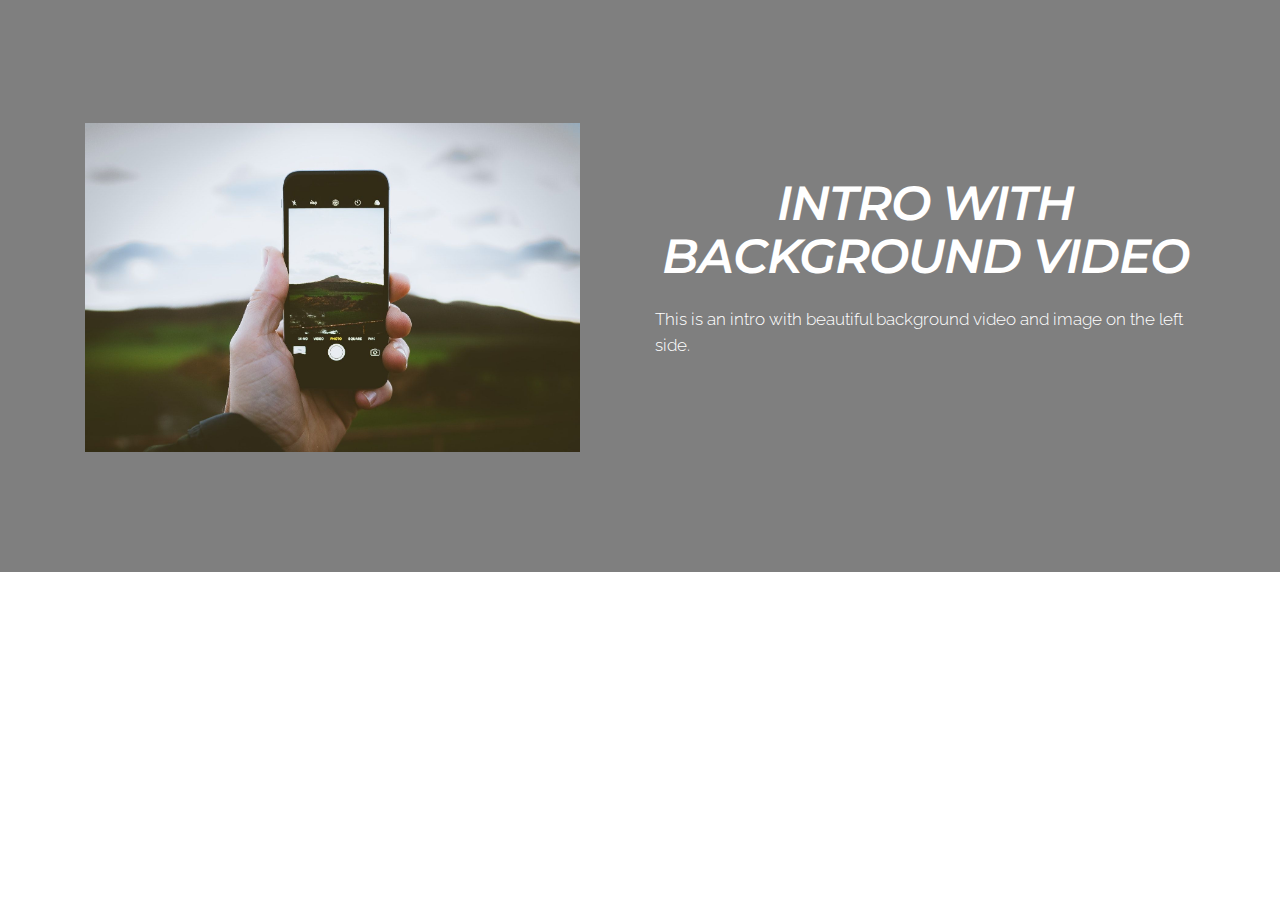
<file: page1.html>
<!DOCTYPE html>
<html>
<head>
  <!-- Site made with Mobirise Website Builder v4.3.4, https://mobirise.com -->
  <meta charset="UTF-8">
  <meta http-equiv="X-UA-Compatible" content="IE=edge">
  <meta name="generator" content="Mobirise v4.3.4, mobirise.com">
  <meta name="viewport" content="width=device-width, initial-scale=1">
  <link rel="shortcut icon" href="assets/images/logo.png" type="image/x-icon">
  <meta name="description" content="">
  <title>Page 1</title>
  <link rel="stylesheet" href="https://fonts.googleapis.com/css?family=Montserrat:400,700">
  <link rel="stylesheet" href="https://fonts.googleapis.com/css?family=Raleway:100,100i,200,200i,300,300i,400,400i,500,500i,600,600i,700,700i,800,800i,900,900i">
  <link rel="stylesheet" href="https://fonts.googleapis.com/css?family=Lora:400,700,400italic,700italic&subset=latin">
  <link rel="stylesheet" href="assets/bootstrap-material-design-font/css/material.css">
  <link rel="stylesheet" href="assets/tether/tether.min.css">
  <link rel="stylesheet" href="assets/bootstrap/css/bootstrap.min.css">
  <link rel="stylesheet" href="assets/animate.css/animate.min.css">
  <link rel="stylesheet" href="assets/theme/css/style.css">
  <link rel="stylesheet" href="assets/mobirise/css/mbr-additional.css" type="text/css">
  
  
  
</head>
<body>
<section class="mbr-section" id="msg-box6-1" data-bg-video="https://www.youtube.com/watch?v=uNCr7NdOJgw" data-rv-view="10" style="padding-top: 120px; padding-bottom: 120px;">

    <div class="mbr-overlay" style="opacity: 0.5; background-color: rgb(0, 0, 0);">
    </div>
    <div class="container">
        <div class="row">
            <div class="mbr-table-md-up">

              <div class="mbr-table-cell mbr-right-padding-md-up mbr-valign-top col-md-7 image-size" style="width: 50%;">
                  <div class="mbr-figure"><img src="assets/images/mbr-1623x1080.jpg"></div>
              </div>

              


              <div class="mbr-table-cell col-md-5 text-xs-center text-md-left content-size">
                  <h3 class="mbr-section-title display-2"><em>INTRO WITH BACKGROUND VIDEO</em></h3>
                  <div class="lead">

                    <p>This is an intro with beautiful background video and image on the left side.</p>

                  </div>

                  
              </div>


              

            </div>
        </div>
    </div>

</section>


  <section class="engine"><a href="https://mobirise.co/j">design your own website for free</a></section><script src="assets/web/assets/jquery/jquery.min.js"></script>
  <script src="assets/tether/tether.min.js"></script>
  <script src="assets/bootstrap/js/bootstrap.min.js"></script>
  <script src="assets/smooth-scroll/smooth-scroll.js"></script>
  <script src="assets/viewport-checker/jquery.viewportchecker.js"></script>
  <script src="assets/jquery-mb-ytplayer/jquery.mb.ytplayer.min.js"></script>
  <script src="assets/theme/js/script.js"></script>
  
  
  <input name="animation" type="hidden">
  </body>
</html>
</file>
<file: assets/bootstrap-material-design-font/css/material.css>
@font-face {
  font-family: 'Material-Design-Icons';
  src: url('../fonts/Material-Design-Icons.eot?3ocs8m');
  src: url('../fonts/Material-Design-Icons.eot?#iefix3ocs8m') format('embedded-opentype'), url('../fonts/Material-Design-Icons.woff?3ocs8m') format('woff'), url('../fonts/Material-Design-Icons.ttf?3ocs8m') format('truetype'), url('../fonts/Material-Design-Icons.svg?3ocs8m#Material-Design-Icons') format('svg');
  font-weight: normal;
  font-style: normal;
}
[class^="mdi-"],
[class*="mdi-"] {
  speak: none;
  display: inline-block;
  font-style: normal;
  font-variant:normal;
  font-weight:normal;
  /*font-size:24px;*/
  line-height:1;
  font-family:'Material-Design-Icons' !important;
  text-rendering: auto;
  
  -webkit-font-smoothing: antialiased;
  -moz-osx-font-smoothing: grayscale;
  -webkit-transform: translate(0, 0);
      -ms-transform: translate(0, 0);
          transform: translate(0, 0);
}
[class^="mdi-"]:before,
[class*="mdi-"]:before {
  display: inline-block;
  speak: none;
  text-decoration: inherit;
}
[class^="mdi-"].pull-left,
[class*="mdi-"].pull-left {
  margin-right: .3em;
}
[class^="mdi-"].pull-right,
[class*="mdi-"].pull-right {
  margin-left: .3em;
}
[class^="mdi-"].mdi-lg:before,
[class*="mdi-"].mdi-lg:before,
[class^="mdi-"].mdi-lg:after,
[class*="mdi-"].mdi-lg:after {
  font-size: 1.33333333em;
  line-height: 0.75em;
  vertical-align: -15%;
}
[class^="mdi-"].mdi-2x:before,
[class*="mdi-"].mdi-2x:before,
[class^="mdi-"].mdi-2x:after,
[class*="mdi-"].mdi-2x:after {
  font-size: 2em;
}
[class^="mdi-"].mdi-3x:before,
[class*="mdi-"].mdi-3x:before,
[class^="mdi-"].mdi-3x:after,
[class*="mdi-"].mdi-3x:after {
  font-size: 3em;
}
[class^="mdi-"].mdi-4x:before,
[class*="mdi-"].mdi-4x:before,
[class^="mdi-"].mdi-4x:after,
[class*="mdi-"].mdi-4x:after {
  font-size: 4em;
}
[class^="mdi-"].mdi-5x:before,
[class*="mdi-"].mdi-5x:before,
[class^="mdi-"].mdi-5x:after,
[class*="mdi-"].mdi-5x:after {
  font-size: 5em;
}
[class^="mdi-device-signal-cellular-"]:after,
[class^="mdi-device-battery-"]:after,
[class^="mdi-device-battery-charging-"]:after,
[class^="mdi-device-signal-cellular-connected-no-internet-"]:after,
[class^="mdi-device-signal-wifi-"]:after,
[class^="mdi-device-signal-wifi-statusbar-not-connected"]:after,
.mdi-device-network-wifi:after {
  opacity: .3;
  position: absolute;
  left: 0;
  top: 0;
  z-index: 1;
  display: inline-block;
  speak: none;
  text-decoration: inherit;
}
[class^="mdi-device-signal-cellular-"]:after {
  content: "\e758";
}
[class^="mdi-device-battery-"]:after {
  content: "\e735";
}
[class^="mdi-device-battery-charging-"]:after {
  content: "\e733";
}
[class^="mdi-device-signal-cellular-connected-no-internet-"]:after {
  content: "\e75d";
}
[class^="mdi-device-signal-wifi-"]:after,
.mdi-device-network-wifi:after {
  content: "\e765";
}
[class^="mdi-device-signal-wifi-statusbasr-not-connected"]:after {
  content: "\e8f7";
}
.mdi-device-signal-cellular-off:after,
.mdi-device-signal-cellular-null:after,
.mdi-device-signal-cellular-no-sim:after,
.mdi-device-signal-wifi-off:after,
.mdi-device-signal-wifi-4-bar:after,
.mdi-device-signal-cellular-4-bar:after,
.mdi-device-battery-alert:after,
.mdi-device-signal-cellular-connected-no-internet-4-bar:after,
.mdi-device-battery-std:after,
.mdi-device-battery-full .mdi-device-battery-unknown:after {
  content: "";
}
.mdi-fw {
  width: 1.28571429em;
  text-align: center;
}
.mdi-ul {
  padding-left: 0;
  margin-left: 2.14285714em;
  list-style-type: none;
}
.mdi-ul > li {
  position: relative;
}
.mdi-li {
  position: absolute;
  left: -2.14285714em;
  width: 2.14285714em;
  top: 0.14285714em;
  text-align: center;
}
.mdi-li.mdi-lg {
  left: -1.85714286em;
}
.mdi-border {
  padding: .2em .25em .15em;
  border: solid 0.08em #eeeeee;
  border-radius: .1em;
}
.mdi-spin {
  -webkit-animation: mdi-spin 2s infinite linear;
  animation: mdi-spin 2s infinite linear;
  -webkit-transform-origin: 50% 50%;
  -ms-transform-origin: 50% 50%;
      transform-origin: 50% 50%;
}
.mdi-pulse {
  -webkit-animation: mdi-spin 1s steps(8) infinite;
  animation: mdi-spin 1s steps(8) infinite;
  -webkit-transform-origin: 50% 50%;
  -ms-transform-origin: 50% 50%;
      transform-origin: 50% 50%;
}
@-webkit-keyframes mdi-spin {
  0% {
    -webkit-transform: rotate(0deg);
    transform: rotate(0deg);
  }
  100% {
    -webkit-transform: rotate(359deg);
    transform: rotate(359deg);
  }
}
@keyframes mdi-spin {
  0% {
    -webkit-transform: rotate(0deg);
    transform: rotate(0deg);
  }
  100% {
    -webkit-transform: rotate(359deg);
    transform: rotate(359deg);
  }
}
.mdi-rotate-90 {
  filter: progid:DXImageTransform.Microsoft.BasicImage(rotation=1);
  -webkit-transform: rotate(90deg);
  -ms-transform: rotate(90deg);
  transform: rotate(90deg);
}
.mdi-rotate-180 {
  filter: progid:DXImageTransform.Microsoft.BasicImage(rotation=2);
  -webkit-transform: rotate(180deg);
  -ms-transform: rotate(180deg);
  transform: rotate(180deg);
}
.mdi-rotate-270 {
  filter: progid:DXImageTransform.Microsoft.BasicImage(rotation=3);
  -webkit-transform: rotate(270deg);
  -ms-transform: rotate(270deg);
  transform: rotate(270deg);
}
.mdi-flip-horizontal {
  filter: progid:DXImageTransform.Microsoft.BasicImage(rotation=0, mirror=1);
  -webkit-transform: scale(-1, 1);
  -ms-transform: scale(-1, 1);
  transform: scale(-1, 1);
}
.mdi-flip-vertical {
  filter: progid:DXImageTransform.Microsoft.BasicImage(rotation=2, mirror=1);
  -webkit-transform: scale(1, -1);
  -ms-transform: scale(1, -1);
  transform: scale(1, -1);
}
:root .mdi-rotate-90,
:root .mdi-rotate-180,
:root .mdi-rotate-270,
:root .mdi-flip-horizontal,
:root .mdi-flip-vertical {
  -webkit-filter: none;
          filter: none;
}
.mdi-stack {
  position: relative;
  display: inline-block;
  width: 2em;
  height: 2em;
  line-height: 2em;
  vertical-align: middle;
}
.mdi-stack-1x,
.mdi-stack-2x {
  position: absolute;
  left: 0;
  width: 100%;
  text-align: center;
}
.mdi-stack-1x {
  line-height: inherit;
}
.mdi-stack-2x {
  font-size: 2em;
}
.mdi-inverse {
  color: #ffffff;
}
/* Start Icons */
.mdi-action-3d-rotation:before {
  content: "\e600";
}
.mdi-action-accessibility:before {
  content: "\e601";
}
.mdi-action-account-balance-wallet:before {
  content: "\e602";
}
.mdi-action-account-balance:before {
  content: "\e603";
}
.mdi-action-account-box:before {
  content: "\e604";
}
.mdi-action-account-child:before {
  content: "\e605";
}
.mdi-action-account-circle:before {
  content: "\e606";
}
.mdi-action-add-shopping-cart:before {
  content: "\e607";
}
.mdi-action-alarm-add:before {
  content: "\e608";
}
.mdi-action-alarm-off:before {
  content: "\e609";
}
.mdi-action-alarm-on:before {
  content: "\e60a";
}
.mdi-action-alarm:before {
  content: "\e60b";
}
.mdi-action-android:before {
  content: "\e60c";
}
.mdi-action-announcement:before {
  content: "\e60d";
}
.mdi-action-aspect-ratio:before {
  content: "\e60e";
}
.mdi-action-assessment:before {
  content: "\e60f";
}
.mdi-action-assignment-ind:before {
  content: "\e610";
}
.mdi-action-assignment-late:before {
  content: "\e611";
}
.mdi-action-assignment-return:before {
  content: "\e612";
}
.mdi-action-assignment-returned:before {
  content: "\e613";
}
.mdi-action-assignment-turned-in:before {
  content: "\e614";
}
.mdi-action-assignment:before {
  content: "\e615";
}
.mdi-action-autorenew:before {
  content: "\e616";
}
.mdi-action-backup:before {
  content: "\e617";
}
.mdi-action-book:before {
  content: "\e618";
}
.mdi-action-bookmark-outline:before {
  content: "\e619";
}
.mdi-action-bookmark:before {
  content: "\e61a";
}
.mdi-action-bug-report:before {
  content: "\e61b";
}
.mdi-action-cached:before {
  content: "\e61c";
}
.mdi-action-check-circle:before {
  content: "\e61d";
}
.mdi-action-class:before {
  content: "\e61e";
}
.mdi-action-credit-card:before {
  content: "\e61f";
}
.mdi-action-dashboard:before {
  content: "\e620";
}
.mdi-action-delete:before {
  content: "\e621";
}
.mdi-action-description:before {
  content: "\e622";
}
.mdi-action-dns:before {
  content: "\e623";
}
.mdi-action-done-all:before {
  content: "\e624";
}
.mdi-action-done:before {
  content: "\e625";
}
.mdi-action-event:before {
  content: "\e626";
}
.mdi-action-exit-to-app:before {
  content: "\e627";
}
.mdi-action-explore:before {
  content: "\e628";
}
.mdi-action-extension:before {
  content: "\e629";
}
.mdi-action-face-unlock:before {
  content: "\e62a";
}
.mdi-action-favorite-outline:before {
  content: "\e62b";
}
.mdi-action-favorite:before {
  content: "\e62c";
}
.mdi-action-find-in-page:before {
  content: "\e62d";
}
.mdi-action-find-replace:before {
  content: "\e62e";
}
.mdi-action-flip-to-back:before {
  content: "\e62f";
}
.mdi-action-flip-to-front:before {
  content: "\e630";
}
.mdi-action-get-app:before {
  content: "\e631";
}
.mdi-action-grade:before {
  content: "\e632";
}
.mdi-action-group-work:before {
  content: "\e633";
}
.mdi-action-help:before {
  content: "\e634";
}
.mdi-action-highlight-remove:before {
  content: "\e635";
}
.mdi-action-history:before {
  content: "\e636";
}
.mdi-action-home:before {
  content: "\e637";
}
.mdi-action-https:before {
  content: "\e638";
}
.mdi-action-info-outline:before {
  content: "\e639";
}
.mdi-action-info:before {
  content: "\e63a";
}
.mdi-action-input:before {
  content: "\e63b";
}
.mdi-action-invert-colors:before {
  content: "\e63c";
}
.mdi-action-label-outline:before {
  content: "\e63d";
}
.mdi-action-label:before {
  content: "\e63e";
}
.mdi-action-language:before {
  content: "\e63f";
}
.mdi-action-launch:before {
  content: "\e640";
}
.mdi-action-list:before {
  content: "\e641";
}
.mdi-action-lock-open:before {
  content: "\e642";
}
.mdi-action-lock-outline:before {
  content: "\e643";
}
.mdi-action-lock:before {
  content: "\e644";
}
.mdi-action-loyalty:before {
  content: "\e645";
}
.mdi-action-markunread-mailbox:before {
  content: "\e646";
}
.mdi-action-note-add:before {
  content: "\e647";
}
.mdi-action-open-in-browser:before {
  content: "\e648";
}
.mdi-action-open-in-new:before {
  content: "\e649";
}
.mdi-action-open-with:before {
  content: "\e64a";
}
.mdi-action-pageview:before {
  content: "\e64b";
}
.mdi-action-payment:before {
  content: "\e64c";
}
.mdi-action-perm-camera-mic:before {
  content: "\e64d";
}
.mdi-action-perm-contact-cal:before {
  content: "\e64e";
}
.mdi-action-perm-data-setting:before {
  content: "\e64f";
}
.mdi-action-perm-device-info:before {
  content: "\e650";
}
.mdi-action-perm-identity:before {
  content: "\e651";
}
.mdi-action-perm-media:before {
  content: "\e652";
}
.mdi-action-perm-phone-msg:before {
  content: "\e653";
}
.mdi-action-perm-scan-wifi:before {
  content: "\e654";
}
.mdi-action-picture-in-picture:before {
  content: "\e655";
}
.mdi-action-polymer:before {
  content: "\e656";
}
.mdi-action-print:before {
  content: "\e657";
}
.mdi-action-query-builder:before {
  content: "\e658";
}
.mdi-action-question-answer:before {
  content: "\e659";
}
.mdi-action-receipt:before {
  content: "\e65a";
}
.mdi-action-redeem:before {
  content: "\e65b";
}
.mdi-action-reorder:before {
  content: "\e65c";
}
.mdi-action-report-problem:before {
  content: "\e65d";
}
.mdi-action-restore:before {
  content: "\e65e";
}
.mdi-action-room:before {
  content: "\e65f";
}
.mdi-action-schedule:before {
  content: "\e660";
}
.mdi-action-search:before {
  content: "\e661";
}
.mdi-action-settings-applications:before {
  content: "\e662";
}
.mdi-action-settings-backup-restore:before {
  content: "\e663";
}
.mdi-action-settings-bluetooth:before {
  content: "\e664";
}
.mdi-action-settings-cell:before {
  content: "\e665";
}
.mdi-action-settings-display:before {
  content: "\e666";
}
.mdi-action-settings-ethernet:before {
  content: "\e667";
}
.mdi-action-settings-input-antenna:before {
  content: "\e668";
}
.mdi-action-settings-input-component:before {
  content: "\e669";
}
.mdi-action-settings-input-composite:before {
  content: "\e66a";
}
.mdi-action-settings-input-hdmi:before {
  content: "\e66b";
}
.mdi-action-settings-input-svideo:before {
  content: "\e66c";
}
.mdi-action-settings-overscan:before {
  content: "\e66d";
}
.mdi-action-settings-phone:before {
  content: "\e66e";
}
.mdi-action-settings-power:before {
  content: "\e66f";
}
.mdi-action-settings-remote:before {
  content: "\e670";
}
.mdi-action-settings-voice:before {
  content: "\e671";
}
.mdi-action-settings:before {
  content: "\e672";
}
.mdi-action-shop-two:before {
  content: "\e673";
}
.mdi-action-shop:before {
  content: "\e674";
}
.mdi-action-shopping-basket:before {
  content: "\e675";
}
.mdi-action-shopping-cart:before {
  content: "\e676";
}
.mdi-action-speaker-notes:before {
  content: "\e677";
}
.mdi-action-spellcheck:before {
  content: "\e678";
}
.mdi-action-star-rate:before {
  content: "\e679";
}
.mdi-action-stars:before {
  content: "\e67a";
}
.mdi-action-store:before {
  content: "\e67b";
}
.mdi-action-subject:before {
  content: "\e67c";
}
.mdi-action-supervisor-account:before {
  content: "\e67d";
}
.mdi-action-swap-horiz:before {
  content: "\e67e";
}
.mdi-action-swap-vert-circle:before {
  content: "\e67f";
}
.mdi-action-swap-vert:before {
  content: "\e680";
}
.mdi-action-system-update-tv:before {
  content: "\e681";
}
.mdi-action-tab-unselected:before {
  content: "\e682";
}
.mdi-action-tab:before {
  content: "\e683";
}
.mdi-action-theaters:before {
  content: "\e684";
}
.mdi-action-thumb-down:before {
  content: "\e685";
}
.mdi-action-thumb-up:before {
  content: "\e686";
}
.mdi-action-thumbs-up-down:before {
  content: "\e687";
}
.mdi-action-toc:before {
  content: "\e688";
}
.mdi-action-today:before {
  content: "\e689";
}
.mdi-action-track-changes:before {
  content: "\e68a";
}
.mdi-action-translate:before {
  content: "\e68b";
}
.mdi-action-trending-down:before {
  content: "\e68c";
}
.mdi-action-trending-neutral:before {
  content: "\e68d";
}
.mdi-action-trending-up:before {
  content: "\e68e";
}
.mdi-action-turned-in-not:before {
  content: "\e68f";
}
.mdi-action-turned-in:before {
  content: "\e690";
}
.mdi-action-verified-user:before {
  content: "\e691";
}
.mdi-action-view-agenda:before {
  content: "\e692";
}
.mdi-action-view-array:before {
  content: "\e693";
}
.mdi-action-view-carousel:before {
  content: "\e694";
}
.mdi-action-view-column:before {
  content: "\e695";
}
.mdi-action-view-day:before {
  content: "\e696";
}
.mdi-action-view-headline:before {
  content: "\e697";
}
.mdi-action-view-list:before {
  content: "\e698";
}
.mdi-action-view-module:before {
  content: "\e699";
}
.mdi-action-view-quilt:before {
  content: "\e69a";
}
.mdi-action-view-stream:before {
  content: "\e69b";
}
.mdi-action-view-week:before {
  content: "\e69c";
}
.mdi-action-visibility-off:before {
  content: "\e69d";
}
.mdi-action-visibility:before {
  content: "\e69e";
}
.mdi-action-wallet-giftcard:before {
  content: "\e69f";
}
.mdi-action-wallet-membership:before {
  content: "\e6a0";
}
.mdi-action-wallet-travel:before {
  content: "\e6a1";
}
.mdi-action-work:before {
  content: "\e6a2";
}
.mdi-alert-error:before {
  content: "\e6a3";
}
.mdi-alert-warning:before {
  content: "\e6a4";
}
.mdi-av-album:before {
  content: "\e6a5";
}
.mdi-av-closed-caption:before {
  content: "\e6a6";
}
.mdi-av-equalizer:before {
  content: "\e6a7";
}
.mdi-av-explicit:before {
  content: "\e6a8";
}
.mdi-av-fast-forward:before {
  content: "\e6a9";
}
.mdi-av-fast-rewind:before {
  content: "\e6aa";
}
.mdi-av-games:before {
  content: "\e6ab";
}
.mdi-av-hearing:before {
  content: "\e6ac";
}
.mdi-av-high-quality:before {
  content: "\e6ad";
}
.mdi-av-loop:before {
  content: "\e6ae";
}
.mdi-av-mic-none:before {
  content: "\e6af";
}
.mdi-av-mic-off:before {
  content: "\e6b0";
}
.mdi-av-mic:before {
  content: "\e6b1";
}
.mdi-av-movie:before {
  content: "\e6b2";
}
.mdi-av-my-library-add:before {
  content: "\e6b3";
}
.mdi-av-my-library-books:before {
  content: "\e6b4";
}
.mdi-av-my-library-music:before {
  content: "\e6b5";
}
.mdi-av-new-releases:before {
  content: "\e6b6";
}
.mdi-av-not-interested:before {
  content: "\e6b7";
}
.mdi-av-pause-circle-fill:before {
  content: "\e6b8";
}
.mdi-av-pause-circle-outline:before {
  content: "\e6b9";
}
.mdi-av-pause:before {
  content: "\e6ba";
}
.mdi-av-play-arrow:before {
  content: "\e6bb";
}
.mdi-av-play-circle-fill:before {
  content: "\e6bc";
}
.mdi-av-play-circle-outline:before {
  content: "\e6bd";
}
.mdi-av-play-shopping-bag:before {
  content: "\e6be";
}
.mdi-av-playlist-add:before {
  content: "\e6bf";
}
.mdi-av-queue-music:before {
  content: "\e6c0";
}
.mdi-av-queue:before {
  content: "\e6c1";
}
.mdi-av-radio:before {
  content: "\e6c2";
}
.mdi-av-recent-actors:before {
  content: "\e6c3";
}
.mdi-av-repeat-one:before {
  content: "\e6c4";
}
.mdi-av-repeat:before {
  content: "\e6c5";
}
.mdi-av-replay:before {
  content: "\e6c6";
}
.mdi-av-shuffle:before {
  content: "\e6c7";
}
.mdi-av-skip-next:before {
  content: "\e6c8";
}
.mdi-av-skip-previous:before {
  content: "\e6c9";
}
.mdi-av-snooze:before {
  content: "\e6ca";
}
.mdi-av-stop:before {
  content: "\e6cb";
}
.mdi-av-subtitles:before {
  content: "\e6cc";
}
.mdi-av-surround-sound:before {
  content: "\e6cd";
}
.mdi-av-timer:before {
  content: "\e6ce";
}
.mdi-av-video-collection:before {
  content: "\e6cf";
}
.mdi-av-videocam-off:before {
  content: "\e6d0";
}
.mdi-av-videocam:before {
  content: "\e6d1";
}
.mdi-av-volume-down:before {
  content: "\e6d2";
}
.mdi-av-volume-mute:before {
  content: "\e6d3";
}
.mdi-av-volume-off:before {
  content: "\e6d4";
}
.mdi-av-volume-up:before {
  content: "\e6d5";
}
.mdi-av-web:before {
  content: "\e6d6";
}
.mdi-communication-business:before {
  content: "\e6d7";
}
.mdi-communication-call-end:before {
  content: "\e6d8";
}
.mdi-communication-call-made:before {
  content: "\e6d9";
}
.mdi-communication-call-merge:before {
  content: "\e6da";
}
.mdi-communication-call-missed:before {
  content: "\e6db";
}
.mdi-communication-call-received:before {
  content: "\e6dc";
}
.mdi-communication-call-split:before {
  content: "\e6dd";
}
.mdi-communication-call:before {
  content: "\e6de";
}
.mdi-communication-chat:before {
  content: "\e6df";
}
.mdi-communication-clear-all:before {
  content: "\e6e0";
}
.mdi-communication-comment:before {
  content: "\e6e1";
}
.mdi-communication-contacts:before {
  content: "\e6e2";
}
.mdi-communication-dialer-sip:before {
  content: "\e6e3";
}
.mdi-communication-dialpad:before {
  content: "\e6e4";
}
.mdi-communication-dnd-on:before {
  content: "\e6e5";
}
.mdi-communication-email:before {
  content: "\e6e6";
}
.mdi-communication-forum:before {
  content: "\e6e7";
}
.mdi-communication-import-export:before {
  content: "\e6e8";
}
.mdi-communication-invert-colors-off:before {
  content: "\e6e9";
}
.mdi-communication-invert-colors-on:before {
  content: "\e6ea";
}
.mdi-communication-live-help:before {
  content: "\e6eb";
}
.mdi-communication-location-off:before {
  content: "\e6ec";
}
.mdi-communication-location-on:before {
  content: "\e6ed";
}
.mdi-communication-message:before {
  content: "\e6ee";
}
.mdi-communication-messenger:before {
  content: "\e6ef";
}
.mdi-communication-no-sim:before {
  content: "\e6f0";
}
.mdi-communication-phone:before {
  content: "\e6f1";
}
.mdi-communication-portable-wifi-off:before {
  content: "\e6f2";
}
.mdi-communication-quick-contacts-dialer:before {
  content: "\e6f3";
}
.mdi-communication-quick-contacts-mail:before {
  content: "\e6f4";
}
.mdi-communication-ring-volume:before {
  content: "\e6f5";
}
.mdi-communication-stay-current-landscape:before {
  content: "\e6f6";
}
.mdi-communication-stay-current-portrait:before {
  content: "\e6f7";
}
.mdi-communication-stay-primary-landscape:before {
  content: "\e6f8";
}
.mdi-communication-stay-primary-portrait:before {
  content: "\e6f9";
}
.mdi-communication-swap-calls:before {
  content: "\e6fa";
}
.mdi-communication-textsms:before {
  content: "\e6fb";
}
.mdi-communication-voicemail:before {
  content: "\e6fc";
}
.mdi-communication-vpn-key:before {
  content: "\e6fd";
}
.mdi-content-add-box:before {
  content: "\e6fe";
}
.mdi-content-add-circle-outline:before {
  content: "\e6ff";
}
.mdi-content-add-circle:before {
  content: "\e700";
}
.mdi-content-add:before {
  content: "\e701";
}
.mdi-content-archive:before {
  content: "\e702";
}
.mdi-content-backspace:before {
  content: "\e703";
}
.mdi-content-block:before {
  content: "\e704";
}
.mdi-content-clear:before {
  content: "\e705";
}
.mdi-content-content-copy:before {
  content: "\e706";
}
.mdi-content-content-cut:before {
  content: "\e707";
}
.mdi-content-content-paste:before {
  content: "\e708";
}
.mdi-content-create:before {
  content: "\e709";
}
.mdi-content-drafts:before {
  content: "\e70a";
}
.mdi-content-filter-list:before {
  content: "\e70b";
}
.mdi-content-flag:before {
  content: "\e70c";
}
.mdi-content-forward:before {
  content: "\e70d";
}
.mdi-content-gesture:before {
  content: "\e70e";
}
.mdi-content-inbox:before {
  content: "\e70f";
}
.mdi-content-link:before {
  content: "\e710";
}
.mdi-content-mail:before {
  content: "\e711";
}
.mdi-content-markunread:before {
  content: "\e712";
}
.mdi-content-redo:before {
  content: "\e713";
}
.mdi-content-remove-circle-outline:before {
  content: "\e714";
}
.mdi-content-remove-circle:before {
  content: "\e715";
}
.mdi-content-remove:before {
  content: "\e716";
}
.mdi-content-reply-all:before {
  content: "\e717";
}
.mdi-content-reply:before {
  content: "\e718";
}
.mdi-content-report:before {
  content: "\e719";
}
.mdi-content-save:before {
  content: "\e71a";
}
.mdi-content-select-all:before {
  content: "\e71b";
}
.mdi-content-send:before {
  content: "\e71c";
}
.mdi-content-sort:before {
  content: "\e71d";
}
.mdi-content-text-format:before {
  content: "\e71e";
}
.mdi-content-undo:before {
  content: "\e71f";
}
.mdi-editor-attach-file:before {
  content: "\e776";
}
.mdi-editor-attach-money:before {
  content: "\e777";
}
.mdi-editor-border-all:before {
  content: "\e778";
}
.mdi-editor-border-bottom:before {
  content: "\e779";
}
.mdi-editor-border-clear:before {
  content: "\e77a";
}
.mdi-editor-border-color:before {
  content: "\e77b";
}
.mdi-editor-border-horizontal:before {
  content: "\e77c";
}
.mdi-editor-border-inner:before {
  content: "\e77d";
}
.mdi-editor-border-left:before {
  content: "\e77e";
}
.mdi-editor-border-outer:before {
  content: "\e77f";
}
.mdi-editor-border-right:before {
  content: "\e780";
}
.mdi-editor-border-style:before {
  content: "\e781";
}
.mdi-editor-border-top:before {
  content: "\e782";
}
.mdi-editor-border-vertical:before {
  content: "\e783";
}
.mdi-editor-format-align-center:before {
  content: "\e784";
}
.mdi-editor-format-align-justify:before {
  content: "\e785";
}
.mdi-editor-format-align-left:before {
  content: "\e786";
}
.mdi-editor-format-align-right:before {
  content: "\e787";
}
.mdi-editor-format-bold:before {
  content: "\e788";
}
.mdi-editor-format-clear:before {
  content: "\e789";
}
.mdi-editor-format-color-fill:before {
  content: "\e78a";
}
.mdi-editor-format-color-reset:before {
  content: "\e78b";
}
.mdi-editor-format-color-text:before {
  content: "\e78c";
}
.mdi-editor-format-indent-decrease:before {
  content: "\e78d";
}
.mdi-editor-format-indent-increase:before {
  content: "\e78e";
}
.mdi-editor-format-italic:before {
  content: "\e78f";
}
.mdi-editor-format-line-spacing:before {
  content: "\e790";
}
.mdi-editor-format-list-bulleted:before {
  content: "\e791";
}
.mdi-editor-format-list-numbered:before {
  content: "\e792";
}
.mdi-editor-format-paint:before {
  content: "\e793";
}
.mdi-editor-format-quote:before {
  content: "\e794";
}
.mdi-editor-format-size:before {
  content: "\e795";
}
.mdi-editor-format-strikethrough:before {
  content: "\e796";
}
.mdi-editor-format-textdirection-l-to-r:before {
  content: "\e797";
}
.mdi-editor-format-textdirection-r-to-l:before {
  content: "\e798";
}
.mdi-editor-format-underline:before {
  content: "\e799";
}
.mdi-editor-functions:before {
  content: "\e79a";
}
.mdi-editor-insert-chart:before {
  content: "\e79b";
}
.mdi-editor-insert-comment:before {
  content: "\e79c";
}
.mdi-editor-insert-drive-file:before {
  content: "\e79d";
}
.mdi-editor-insert-emoticon:before {
  content: "\e79e";
}
.mdi-editor-insert-invitation:before {
  content: "\e79f";
}
.mdi-editor-insert-link:before {
  content: "\e7a0";
}
.mdi-editor-insert-photo:before {
  content: "\e7a1";
}
.mdi-editor-merge-type:before {
  content: "\e7a2";
}
.mdi-editor-mode-comment:before {
  content: "\e7a3";
}
.mdi-editor-mode-edit:before {
  content: "\e7a4";
}
.mdi-editor-publish:before {
  content: "\e7a5";
}
.mdi-editor-vertical-align-bottom:before {
  content: "\e7a6";
}
.mdi-editor-vertical-align-center:before {
  content: "\e7a7";
}
.mdi-editor-vertical-align-top:before {
  content: "\e7a8";
}
.mdi-editor-wrap-text:before {
  content: "\e7a9";
}
.mdi-file-attachment:before {
  content: "\e7aa";
}
.mdi-file-cloud-circle:before {
  content: "\e7ab";
}
.mdi-file-cloud-done:before {
  content: "\e7ac";
}
.mdi-file-cloud-download:before {
  content: "\e7ad";
}
.mdi-file-cloud-off:before {
  content: "\e7ae";
}
.mdi-file-cloud-queue:before {
  content: "\e7af";
}
.mdi-file-cloud-upload:before {
  content: "\e7b0";
}
.mdi-file-cloud:before {
  content: "\e7b1";
}
.mdi-file-file-download:before {
  content: "\e7b2";
}
.mdi-file-file-upload:before {
  content: "\e7b3";
}
.mdi-file-folder-open:before {
  content: "\e7b4";
}
.mdi-file-folder-shared:before {
  content: "\e7b5";
}
.mdi-file-folder:before {
  content: "\e7b6";
}
.mdi-device-access-alarm:before {
  content: "\e720";
}
.mdi-device-access-alarms:before {
  content: "\e721";
}
.mdi-device-access-time:before {
  content: "\e722";
}
.mdi-device-add-alarm:before {
  content: "\e723";
}
.mdi-device-airplanemode-off:before {
  content: "\e724";
}
.mdi-device-airplanemode-on:before {
  content: "\e725";
}
.mdi-device-battery-20:before {
  content: "\e726";
}
.mdi-device-battery-30:before {
  content: "\e727";
}
.mdi-device-battery-50:before {
  content: "\e728";
}
.mdi-device-battery-60:before {
  content: "\e729";
}
.mdi-device-battery-80:before {
  content: "\e72a";
}
.mdi-device-battery-90:before {
  content: "\e72b";
}
.mdi-device-battery-alert:before {
  content: "\e72c";
}
.mdi-device-battery-charging-20:before {
  content: "\e72d";
}
.mdi-device-battery-charging-30:before {
  content: "\e72e";
}
.mdi-device-battery-charging-50:before {
  content: "\e72f";
}
.mdi-device-battery-charging-60:before {
  content: "\e730";
}
.mdi-device-battery-charging-80:before {
  content: "\e731";
}
.mdi-device-battery-charging-90:before {
  content: "\e732";
}
.mdi-device-battery-charging-full:before {
  content: "\e733";
}
.mdi-device-battery-full:before {
  content: "\e734";
}
.mdi-device-battery-std:before {
  content: "\e735";
}
.mdi-device-battery-unknown:before {
  content: "\e736";
}
.mdi-device-bluetooth-connected:before {
  content: "\e737";
}
.mdi-device-bluetooth-disabled:before {
  content: "\e738";
}
.mdi-device-bluetooth-searching:before {
  content: "\e739";
}
.mdi-device-bluetooth:before {
  content: "\e73a";
}
.mdi-device-brightness-auto:before {
  content: "\e73b";
}
.mdi-device-brightness-high:before {
  content: "\e73c";
}
.mdi-device-brightness-low:before {
  content: "\e73d";
}
.mdi-device-brightness-medium:before {
  content: "\e73e";
}
.mdi-device-data-usage:before {
  content: "\e73f";
}
.mdi-device-developer-mode:before {
  content: "\e740";
}
.mdi-device-devices:before {
  content: "\e741";
}
.mdi-device-dvr:before {
  content: "\e742";
}
.mdi-device-gps-fixed:before {
  content: "\e743";
}
.mdi-device-gps-not-fixed:before {
  content: "\e744";
}
.mdi-device-gps-off:before {
  content: "\e745";
}
.mdi-device-location-disabled:before {
  content: "\e746";
}
.mdi-device-location-searching:before {
  content: "\e747";
}
.mdi-device-multitrack-audio:before {
  content: "\e748";
}
.mdi-device-network-cell:before {
  content: "\e749";
}
.mdi-device-network-wifi:before {
  content: "\e74a";
}
.mdi-device-nfc:before {
  content: "\e74b";
}
.mdi-device-now-wallpaper:before {
  content: "\e74c";
}
.mdi-device-now-widgets:before {
  content: "\e74d";
}
.mdi-device-screen-lock-landscape:before {
  content: "\e74e";
}
.mdi-device-screen-lock-portrait:before {
  content: "\e74f";
}
.mdi-device-screen-lock-rotation:before {
  content: "\e750";
}
.mdi-device-screen-rotation:before {
  content: "\e751";
}
.mdi-device-sd-storage:before {
  content: "\e752";
}
.mdi-device-settings-system-daydream:before {
  content: "\e753";
}
.mdi-device-signal-cellular-0-bar:before {
  content: "\e754";
}
.mdi-device-signal-cellular-1-bar:before {
  content: "\e755";
}
.mdi-device-signal-cellular-2-bar:before {
  content: "\e756";
}
.mdi-device-signal-cellular-3-bar:before {
  content: "\e757";
}
.mdi-device-signal-cellular-4-bar:before {
  content: "\e758";
}
.mdi-signal-wifi-statusbar-connected-no-internet-after:before {
  content: "\e8f6";
}
.mdi-device-signal-cellular-connected-no-internet-0-bar:before {
  content: "\e759";
}
.mdi-device-signal-cellular-connected-no-internet-1-bar:before {
  content: "\e75a";
}
.mdi-device-signal-cellular-connected-no-internet-2-bar:before {
  content: "\e75b";
}
.mdi-device-signal-cellular-connected-no-internet-3-bar:before {
  content: "\e75c";
}
.mdi-device-signal-cellular-connected-no-internet-4-bar:before {
  content: "\e75d";
}
.mdi-device-signal-cellular-no-sim:before {
  content: "\e75e";
}
.mdi-device-signal-cellular-null:before {
  content: "\e75f";
}
.mdi-device-signal-cellular-off:before {
  content: "\e760";
}
.mdi-device-signal-wifi-0-bar:before {
  content: "\e761";
}
.mdi-device-signal-wifi-1-bar:before {
  content: "\e762";
}
.mdi-device-signal-wifi-2-bar:before {
  content: "\e763";
}
.mdi-device-signal-wifi-3-bar:before {
  content: "\e764";
}
.mdi-device-signal-wifi-4-bar:before {
  content: "\e765";
}
.mdi-device-signal-wifi-off:before {
  content: "\e766";
}
.mdi-device-signal-wifi-statusbar-1-bar:before {
  content: "\e767";
}
.mdi-device-signal-wifi-statusbar-2-bar:before {
  content: "\e768";
}
.mdi-device-signal-wifi-statusbar-3-bar:before {
  content: "\e769";
}
.mdi-device-signal-wifi-statusbar-4-bar:before {
  content: "\e76a";
}
.mdi-device-signal-wifi-statusbar-connected-no-internet-:before {
  content: "\e76b";
}
.mdi-device-signal-wifi-statusbar-connected-no-internet:before {
  content: "\e76f";
}
.mdi-device-signal-wifi-statusbar-connected-no-internet-2:before {
  content: "\e76c";
}
.mdi-device-signal-wifi-statusbar-connected-no-internet-3:before {
  content: "\e76d";
}
.mdi-device-signal-wifi-statusbar-connected-no-internet-4:before {
  content: "\e76e";
}
.mdi-signal-wifi-statusbar-not-connected-after:before {
  content: "\e8f7";
}
.mdi-device-signal-wifi-statusbar-not-connected:before {
  content: "\e770";
}
.mdi-device-signal-wifi-statusbar-null:before {
  content: "\e771";
}
.mdi-device-storage:before {
  content: "\e772";
}
.mdi-device-usb:before {
  content: "\e773";
}
.mdi-device-wifi-lock:before {
  content: "\e774";
}
.mdi-device-wifi-tethering:before {
  content: "\e775";
}
.mdi-hardware-cast-connected:before {
  content: "\e7b7";
}
.mdi-hardware-cast:before {
  content: "\e7b8";
}
.mdi-hardware-computer:before {
  content: "\e7b9";
}
.mdi-hardware-desktop-mac:before {
  content: "\e7ba";
}
.mdi-hardware-desktop-windows:before {
  content: "\e7bb";
}
.mdi-hardware-dock:before {
  content: "\e7bc";
}
.mdi-hardware-gamepad:before {
  content: "\e7bd";
}
.mdi-hardware-headset-mic:before {
  content: "\e7be";
}
.mdi-hardware-headset:before {
  content: "\e7bf";
}
.mdi-hardware-keyboard-alt:before {
  content: "\e7c0";
}
.mdi-hardware-keyboard-arrow-down:before {
  content: "\e7c1";
}
.mdi-hardware-keyboard-arrow-left:before {
  content: "\e7c2";
}
.mdi-hardware-keyboard-arrow-right:before {
  content: "\e7c3";
}
.mdi-hardware-keyboard-arrow-up:before {
  content: "\e7c4";
}
.mdi-hardware-keyboard-backspace:before {
  content: "\e7c5";
}
.mdi-hardware-keyboard-capslock:before {
  content: "\e7c6";
}
.mdi-hardware-keyboard-control:before {
  content: "\e7c7";
}
.mdi-hardware-keyboard-hide:before {
  content: "\e7c8";
}
.mdi-hardware-keyboard-return:before {
  content: "\e7c9";
}
.mdi-hardware-keyboard-tab:before {
  content: "\e7ca";
}
.mdi-hardware-keyboard-voice:before {
  content: "\e7cb";
}
.mdi-hardware-keyboard:before {
  content: "\e7cc";
}
.mdi-hardware-laptop-chromebook:before {
  content: "\e7cd";
}
.mdi-hardware-laptop-mac:before {
  content: "\e7ce";
}
.mdi-hardware-laptop-windows:before {
  content: "\e7cf";
}
.mdi-hardware-laptop:before {
  content: "\e7d0";
}
.mdi-hardware-memory:before {
  content: "\e7d1";
}
.mdi-hardware-mouse:before {
  content: "\e7d2";
}
.mdi-hardware-phone-android:before {
  content: "\e7d3";
}
.mdi-hardware-phone-iphone:before {
  content: "\e7d4";
}
.mdi-hardware-phonelink-off:before {
  content: "\e7d5";
}
.mdi-hardware-phonelink:before {
  content: "\e7d6";
}
.mdi-hardware-security:before {
  content: "\e7d7";
}
.mdi-hardware-sim-card:before {
  content: "\e7d8";
}
.mdi-hardware-smartphone:before {
  content: "\e7d9";
}
.mdi-hardware-speaker:before {
  content: "\e7da";
}
.mdi-hardware-tablet-android:before {
  content: "\e7db";
}
.mdi-hardware-tablet-mac:before {
  content: "\e7dc";
}
.mdi-hardware-tablet:before {
  content: "\e7dd";
}
.mdi-hardware-tv:before {
  content: "\e7de";
}
.mdi-hardware-watch:before {
  content: "\e7df";
}
.mdi-image-add-to-photos:before {
  content: "\e7e0";
}
.mdi-image-adjust:before {
  content: "\e7e1";
}
.mdi-image-assistant-photo:before {
  content: "\e7e2";
}
.mdi-image-audiotrack:before {
  content: "\e7e3";
}
.mdi-image-blur-circular:before {
  content: "\e7e4";
}
.mdi-image-blur-linear:before {
  content: "\e7e5";
}
.mdi-image-blur-off:before {
  content: "\e7e6";
}
.mdi-image-blur-on:before {
  content: "\e7e7";
}
.mdi-image-brightness-1:before {
  content: "\e7e8";
}
.mdi-image-brightness-2:before {
  content: "\e7e9";
}
.mdi-image-brightness-3:before {
  content: "\e7ea";
}
.mdi-image-brightness-4:before {
  content: "\e7eb";
}
.mdi-image-brightness-5:before {
  content: "\e7ec";
}
.mdi-image-brightness-6:before {
  content: "\e7ed";
}
.mdi-image-brightness-7:before {
  content: "\e7ee";
}
.mdi-image-brush:before {
  content: "\e7ef";
}
.mdi-image-camera-alt:before {
  content: "\e7f0";
}
.mdi-image-camera-front:before {
  content: "\e7f1";
}
.mdi-image-camera-rear:before {
  content: "\e7f2";
}
.mdi-image-camera-roll:before {
  content: "\e7f3";
}
.mdi-image-camera:before {
  content: "\e7f4";
}
.mdi-image-center-focus-strong:before {
  content: "\e7f5";
}
.mdi-image-center-focus-weak:before {
  content: "\e7f6";
}
.mdi-image-collections:before {
  content: "\e7f7";
}
.mdi-image-color-lens:before {
  content: "\e7f8";
}
.mdi-image-colorize:before {
  content: "\e7f9";
}
.mdi-image-compare:before {
  content: "\e7fa";
}
.mdi-image-control-point-duplicate:before {
  content: "\e7fb";
}
.mdi-image-control-point:before {
  content: "\e7fc";
}
.mdi-image-crop-3-2:before {
  content: "\e7fd";
}
.mdi-image-crop-5-4:before {
  content: "\e7fe";
}
.mdi-image-crop-7-5:before {
  content: "\e7ff";
}
.mdi-image-crop-16-9:before {
  content: "\e800";
}
.mdi-image-crop-din:before {
  content: "\e801";
}
.mdi-image-crop-free:before {
  content: "\e802";
}
.mdi-image-crop-landscape:before {
  content: "\e803";
}
.mdi-image-crop-original:before {
  content: "\e804";
}
.mdi-image-crop-portrait:before {
  content: "\e805";
}
.mdi-image-crop-square:before {
  content: "\e806";
}
.mdi-image-crop:before {
  content: "\e807";
}
.mdi-image-dehaze:before {
  content: "\e808";
}
.mdi-image-details:before {
  content: "\e809";
}
.mdi-image-edit:before {
  content: "\e80a";
}
.mdi-image-exposure-minus-1:before {
  content: "\e80b";
}
.mdi-image-exposure-minus-2:before {
  content: "\e80c";
}
.mdi-image-exposure-plus-1:before {
  content: "\e80d";
}
.mdi-image-exposure-plus-2:before {
  content: "\e80e";
}
.mdi-image-exposure-zero:before {
  content: "\e80f";
}
.mdi-image-exposure:before {
  content: "\e810";
}
.mdi-image-filter-1:before {
  content: "\e811";
}
.mdi-image-filter-2:before {
  content: "\e812";
}
.mdi-image-filter-3:before {
  content: "\e813";
}
.mdi-image-filter-4:before {
  content: "\e814";
}
.mdi-image-filter-5:before {
  content: "\e815";
}
.mdi-image-filter-6:before {
  content: "\e816";
}
.mdi-image-filter-7:before {
  content: "\e817";
}
.mdi-image-filter-8:before {
  content: "\e818";
}
.mdi-image-filter-9-plus:before {
  content: "\e819";
}
.mdi-image-filter-9:before {
  content: "\e81a";
}
.mdi-image-filter-b-and-w:before {
  content: "\e81b";
}
.mdi-image-filter-center-focus:before {
  content: "\e81c";
}
.mdi-image-filter-drama:before {
  content: "\e81d";
}
.mdi-image-filter-frames:before {
  content: "\e81e";
}
.mdi-image-filter-hdr:before {
  content: "\e81f";
}
.mdi-image-filter-none:before {
  content: "\e820";
}
.mdi-image-filter-tilt-shift:before {
  content: "\e821";
}
.mdi-image-filter-vintage:before {
  content: "\e822";
}
.mdi-image-filter:before {
  content: "\e823";
}
.mdi-image-flare:before {
  content: "\e824";
}
.mdi-image-flash-auto:before {
  content: "\e825";
}
.mdi-image-flash-off:before {
  content: "\e826";
}
.mdi-image-flash-on:before {
  content: "\e827";
}
.mdi-image-flip:before {
  content: "\e828";
}
.mdi-image-gradient:before {
  content: "\e829";
}
.mdi-image-grain:before {
  content: "\e82a";
}
.mdi-image-grid-off:before {
  content: "\e82b";
}
.mdi-image-grid-on:before {
  content: "\e82c";
}
.mdi-image-hdr-off:before {
  content: "\e82d";
}
.mdi-image-hdr-on:before {
  content: "\e82e";
}
.mdi-image-hdr-strong:before {
  content: "\e82f";
}
.mdi-image-hdr-weak:before {
  content: "\e830";
}
.mdi-image-healing:before {
  content: "\e831";
}
.mdi-image-image-aspect-ratio:before {
  content: "\e832";
}
.mdi-image-image:before {
  content: "\e833";
}
.mdi-image-iso:before {
  content: "\e834";
}
.mdi-image-landscape:before {
  content: "\e835";
}
.mdi-image-leak-add:before {
  content: "\e836";
}
.mdi-image-leak-remove:before {
  content: "\e837";
}
.mdi-image-lens:before {
  content: "\e838";
}
.mdi-image-looks-3:before {
  content: "\e839";
}
.mdi-image-looks-4:before {
  content: "\e83a";
}
.mdi-image-looks-5:before {
  content: "\e83b";
}
.mdi-image-looks-6:before {
  content: "\e83c";
}
.mdi-image-looks-one:before {
  content: "\e83d";
}
.mdi-image-looks-two:before {
  content: "\e83e";
}
.mdi-image-looks:before {
  content: "\e83f";
}
.mdi-image-loupe:before {
  content: "\e840";
}
.mdi-image-movie-creation:before {
  content: "\e841";
}
.mdi-image-nature-people:before {
  content: "\e842";
}
.mdi-image-nature:before {
  content: "\e843";
}
.mdi-image-navigate-before:before {
  content: "\e844";
}
.mdi-image-navigate-next:before {
  content: "\e845";
}
.mdi-image-palette:before {
  content: "\e846";
}
.mdi-image-panorama-fisheye:before {
  content: "\e847";
}
.mdi-image-panorama-horizontal:before {
  content: "\e848";
}
.mdi-image-panorama-vertical:before {
  content: "\e849";
}
.mdi-image-panorama-wide-angle:before {
  content: "\e84a";
}
.mdi-image-panorama:before {
  content: "\e84b";
}
.mdi-image-photo-album:before {
  content: "\e84c";
}
.mdi-image-photo-camera:before {
  content: "\e84d";
}
.mdi-image-photo-library:before {
  content: "\e84e";
}
.mdi-image-photo:before {
  content: "\e84f";
}
.mdi-image-portrait:before {
  content: "\e850";
}
.mdi-image-remove-red-eye:before {
  content: "\e851";
}
.mdi-image-rotate-left:before {
  content: "\e852";
}
.mdi-image-rotate-right:before {
  content: "\e853";
}
.mdi-image-slideshow:before {
  content: "\e854";
}
.mdi-image-straighten:before {
  content: "\e855";
}
.mdi-image-style:before {
  content: "\e856";
}
.mdi-image-switch-camera:before {
  content: "\e857";
}
.mdi-image-switch-video:before {
  content: "\e858";
}
.mdi-image-tag-faces:before {
  content: "\e859";
}
.mdi-image-texture:before {
  content: "\e85a";
}
.mdi-image-timelapse:before {
  content: "\e85b";
}
.mdi-image-timer-3:before {
  content: "\e85c";
}
.mdi-image-timer-10:before {
  content: "\e85d";
}
.mdi-image-timer-auto:before {
  content: "\e85e";
}
.mdi-image-timer-off:before {
  content: "\e85f";
}
.mdi-image-timer:before {
  content: "\e860";
}
.mdi-image-tonality:before {
  content: "\e861";
}
.mdi-image-transform:before {
  content: "\e862";
}
.mdi-image-tune:before {
  content: "\e863";
}
.mdi-image-wb-auto:before {
  content: "\e864";
}
.mdi-image-wb-cloudy:before {
  content: "\e865";
}
.mdi-image-wb-incandescent:before {
  content: "\e866";
}
.mdi-image-wb-irradescent:before {
  content: "\e867";
}
.mdi-image-wb-sunny:before {
  content: "\e868";
}
.mdi-maps-beenhere:before {
  content: "\e869";
}
.mdi-maps-directions-bike:before {
  content: "\e86a";
}
.mdi-maps-directions-bus:before {
  content: "\e86b";
}
.mdi-maps-directions-car:before {
  content: "\e86c";
}
.mdi-maps-directions-ferry:before {
  content: "\e86d";
}
.mdi-maps-directions-subway:before {
  content: "\e86e";
}
.mdi-maps-directions-train:before {
  content: "\e86f";
}
.mdi-maps-directions-transit:before {
  content: "\e870";
}
.mdi-maps-directions-walk:before {
  content: "\e871";
}
.mdi-maps-directions:before {
  content: "\e872";
}
.mdi-maps-flight:before {
  content: "\e873";
}
.mdi-maps-hotel:before {
  content: "\e874";
}
.mdi-maps-layers-clear:before {
  content: "\e875";
}
.mdi-maps-layers:before {
  content: "\e876";
}
.mdi-maps-local-airport:before {
  content: "\e877";
}
.mdi-maps-local-atm:before {
  content: "\e878";
}
.mdi-maps-local-attraction:before {
  content: "\e879";
}
.mdi-maps-local-bar:before {
  content: "\e87a";
}
.mdi-maps-local-cafe:before {
  content: "\e87b";
}
.mdi-maps-local-car-wash:before {
  content: "\e87c";
}
.mdi-maps-local-convenience-store:before {
  content: "\e87d";
}
.mdi-maps-local-drink:before {
  content: "\e87e";
}
.mdi-maps-local-florist:before {
  content: "\e87f";
}
.mdi-maps-local-gas-station:before {
  content: "\e880";
}
.mdi-maps-local-grocery-store:before {
  content: "\e881";
}
.mdi-maps-local-hospital:before {
  content: "\e882";
}
.mdi-maps-local-hotel:before {
  content: "\e883";
}
.mdi-maps-local-laundry-service:before {
  content: "\e884";
}
.mdi-maps-local-library:before {
  content: "\e885";
}
.mdi-maps-local-mall:before {
  content: "\e886";
}
.mdi-maps-local-movies:before {
  content: "\e887";
}
.mdi-maps-local-offer:before {
  content: "\e888";
}
.mdi-maps-local-parking:before {
  content: "\e889";
}
.mdi-maps-local-pharmacy:before {
  content: "\e88a";
}
.mdi-maps-local-phone:before {
  content: "\e88b";
}
.mdi-maps-local-pizza:before {
  content: "\e88c";
}
.mdi-maps-local-play:before {
  content: "\e88d";
}
.mdi-maps-local-post-office:before {
  content: "\e88e";
}
.mdi-maps-local-print-shop:before {
  content: "\e88f";
}
.mdi-maps-local-restaurant:before {
  content: "\e890";
}
.mdi-maps-local-see:before {
  content: "\e891";
}
.mdi-maps-local-shipping:before {
  content: "\e892";
}
.mdi-maps-local-taxi:before {
  content: "\e893";
}
.mdi-maps-location-history:before {
  content: "\e894";
}
.mdi-maps-map:before {
  content: "\e895";
}
.mdi-maps-my-location:before {
  content: "\e896";
}
.mdi-maps-navigation:before {
  content: "\e897";
}
.mdi-maps-pin-drop:before {
  content: "\e898";
}
.mdi-maps-place:before {
  content: "\e899";
}
.mdi-maps-rate-review:before {
  content: "\e89a";
}
.mdi-maps-restaurant-menu:before {
  content: "\e89b";
}
.mdi-maps-satellite:before {
  content: "\e89c";
}
.mdi-maps-store-mall-directory:before {
  content: "\e89d";
}
.mdi-maps-terrain:before {
  content: "\e89e";
}
.mdi-maps-traffic:before {
  content: "\e89f";
}
.mdi-navigation-apps:before {
  content: "\e8a0";
}
.mdi-navigation-arrow-back:before {
  content: "\e8a1";
}
.mdi-navigation-arrow-drop-down-circle:before {
  content: "\e8a2";
}
.mdi-navigation-arrow-drop-down:before {
  content: "\e8a3";
}
.mdi-navigation-arrow-drop-up:before {
  content: "\e8a4";
}
.mdi-navigation-arrow-forward:before {
  content: "\e8a5";
}
.mdi-navigation-cancel:before {
  content: "\e8a6";
}
.mdi-navigation-check:before {
  content: "\e8a7";
}
.mdi-navigation-chevron-left:before {
  content: "\e8a8";
}
.mdi-navigation-chevron-right:before {
  content: "\e8a9";
}
.mdi-navigation-close:before {
  content: "\e8aa";
}
.mdi-navigation-expand-less:before {
  content: "\e8ab";
}
.mdi-navigation-expand-more:before {
  content: "\e8ac";
}
.mdi-navigation-fullscreen-exit:before {
  content: "\e8ad";
}
.mdi-navigation-fullscreen:before {
  content: "\e8ae";
}
.mdi-navigation-menu:before {
  content: "\e8af";
}
.mdi-navigation-more-horiz:before {
  content: "\e8b0";
}
.mdi-navigation-more-vert:before {
  content: "\e8b1";
}
.mdi-navigation-refresh:before {
  content: "\e8b2";
}
.mdi-navigation-unfold-less:before {
  content: "\e8b3";
}
.mdi-navigation-unfold-more:before {
  content: "\e8b4";
}
.mdi-notification-adb:before {
  content: "\e8b5";
}
.mdi-notification-bluetooth-audio:before {
  content: "\e8b6";
}
.mdi-notification-disc-full:before {
  content: "\e8b7";
}
.mdi-notification-dnd-forwardslash:before {
  content: "\e8b8";
}
.mdi-notification-do-not-disturb:before {
  content: "\e8b9";
}
.mdi-notification-drive-eta:before {
  content: "\e8ba";
}
.mdi-notification-event-available:before {
  content: "\e8bb";
}
.mdi-notification-event-busy:before {
  content: "\e8bc";
}
.mdi-notification-event-note:before {
  content: "\e8bd";
}
.mdi-notification-folder-special:before {
  content: "\e8be";
}
.mdi-notification-mms:before {
  content: "\e8bf";
}
.mdi-notification-more:before {
  content: "\e8c0";
}
.mdi-notification-network-locked:before {
  content: "\e8c1";
}
.mdi-notification-phone-bluetooth-speaker:before {
  content: "\e8c2";
}
.mdi-notification-phone-forwarded:before {
  content: "\e8c3";
}
.mdi-notification-phone-in-talk:before {
  content: "\e8c4";
}
.mdi-notification-phone-locked:before {
  content: "\e8c5";
}
.mdi-notification-phone-missed:before {
  content: "\e8c6";
}
.mdi-notification-phone-paused:before {
  content: "\e8c7";
}
.mdi-notification-play-download:before {
  content: "\e8c8";
}
.mdi-notification-play-install:before {
  content: "\e8c9";
}
.mdi-notification-sd-card:before {
  content: "\e8ca";
}
.mdi-notification-sim-card-alert:before {
  content: "\e8cb";
}
.mdi-notification-sms-failed:before {
  content: "\e8cc";
}
.mdi-notification-sms:before {
  content: "\e8cd";
}
.mdi-notification-sync-disabled:before {
  content: "\e8ce";
}
.mdi-notification-sync-problem:before {
  content: "\e8cf";
}
.mdi-notification-sync:before {
  content: "\e8d0";
}
.mdi-notification-system-update:before {
  content: "\e8d1";
}
.mdi-notification-tap-and-play:before {
  content: "\e8d2";
}
.mdi-notification-time-to-leave:before {
  content: "\e8d3";
}
.mdi-notification-vibration:before {
  content: "\e8d4";
}
.mdi-notification-voice-chat:before {
  content: "\e8d5";
}
.mdi-notification-vpn-lock:before {
  content: "\e8d6";
}
.mdi-social-cake:before {
  content: "\e8d7";
}
.mdi-social-domain:before {
  content: "\e8d8";
}
.mdi-social-group-add:before {
  content: "\e8d9";
}
.mdi-social-group:before {
  content: "\e8da";
}
.mdi-social-location-city:before {
  content: "\e8db";
}
.mdi-social-mood:before {
  content: "\e8dc";
}
.mdi-social-notifications-none:before {
  content: "\e8dd";
}
.mdi-social-notifications-off:before {
  content: "\e8de";
}
.mdi-social-notifications-on:before {
  content: "\e8df";
}
.mdi-social-notifications-paused:before {
  content: "\e8e0";
}
.mdi-social-notifications:before {
  content: "\e8e1";
}
.mdi-social-pages:before {
  content: "\e8e2";
}
.mdi-social-party-mode:before {
  content: "\e8e3";
}
.mdi-social-people-outline:before {
  content: "\e8e4";
}
.mdi-social-people:before {
  content: "\e8e5";
}
.mdi-social-person-add:before {
  content: "\e8e6";
}
.mdi-social-person-outline:before {
  content: "\e8e7";
}
.mdi-social-person:before {
  content: "\e8e8";
}
.mdi-social-plus-one:before {
  content: "\e8e9";
}
.mdi-social-poll:before {
  content: "\e8ea";
}
.mdi-social-public:before {
  content: "\e8eb";
}
.mdi-social-school:before {
  content: "\e8ec";
}
.mdi-social-share:before {
  content: "\e8ed";
}
.mdi-social-whatshot:before {
  content: "\e8ee";
}
.mdi-toggle-check-box-outline-blank:before {
  content: "\e8ef";
}
.mdi-toggle-check-box:before {
  content: "\e8f0";
}
.mdi-toggle-radio-button-off:before {
  content: "\e8f1";
}
.mdi-toggle-radio-button-on:before {
  content: "\e8f2";
}
.mdi-toggle-star-half:before {
  content: "\e8f3";
}
.mdi-toggle-star-outline:before {
  content: "\e8f4";
}
.mdi-toggle-star:before {
  content: "\e8f5";
}
</file>
<file: assets/mobirise/css/mbr-additional.css>
@import url(https://fonts.googleapis.com/css?family=Montserrat:400,700);
@import url(https://fonts.googleapis.com/css?family=Lora:400,700);
@import url(https://fonts.googleapis.com/css?family=Raleway:400,300,700);



body,
input,
textarea,
.mbr-company .list-group-text {
  font-family: 'Raleway', sans-serif;
}
.mbr-footer-content li,
.mbr-footer .mbr-contacts li {
  font-family: 'Raleway', sans-serif;
}
.btn,
.alert,
h1,
h2,
h3,
h4,
h5,
h6,
.h1,
.h2,
.h3,
.h4,
.h5,
.h6,
.display-1,
.display-2,
.display-3,
.display-4,
.mbr-figure .mbr-figure-caption,
.mbr-gallery-title,
.mbr-map [data-state-details],
.mbr-price {
  font-family: 'Montserrat', sans-serif;
}
.mbr-footer-content h1,
.mbr-footer .mbr-contacts h1,
.mbr-footer-content h2,
.mbr-footer .mbr-contacts h2,
.mbr-footer-content h3,
.mbr-footer .mbr-contacts h3,
.mbr-footer-content h4,
.mbr-footer .mbr-contacts h4,
.mbr-footer-content p strong,
.mbr-footer .mbr-contacts p strong,
.mbr-footer-content strong,
.mbr-footer .mbr-contacts strong {
  font-family: 'Montserrat', sans-serif;
}
.btn-sm,
.lead a,
.lead blockquote,
.mbr-section-subtitle,
.mbr-section-hero .mbr-section-lead,
.mbr-cards .card-subtitle,
.mbr-testimonial .card-block {
  font-family: 'Lora', serif;
}
.mbr-author-name {
  font-family: 'Montserrat', sans-serif;
}
.mbr-author-desc {
  font-family: 'Lora', serif;
}
.mbr-plan-title {
  font-family: 'Montserrat', sans-serif;
}
.mbr-plan-subtitle,
.mbr-plan-price-desc {
  font-family: 'Lora', serif;
}
.bg-primary {
  background-color: #c0a375 !important;
}
.bg-success {
  background-color: #90a878 !important;
}
.bg-info {
  background-color: #7e9b9f !important;
}
.bg-warning {
  background-color: #f3c649 !important;
}
.bg-danger {
  background-color: #f28281 !important;
}
.btn-primary {
  background-color: #c0a375;
  border-color: #c0a375;
  color: #ffffff;
}
.btn-primary:hover,
.btn-primary:focus,
.btn-primary.focus,
.btn-primary:active,
.btn-primary.active {
  color: #ffffff;
  background-color: #a07e49;
  border-color: #a07e49;
}
.btn-primary.disabled,
.btn-primary:disabled {
  color: #ffffff !important;
  background-color: #a07e49 !important;
  border-color: #a07e49 !important;
}
.btn-secondary {
  background-color: #bfcecb;
  border-color: #bfcecb;
  color: #ffffff;
}
.btn-secondary:hover,
.btn-secondary:focus,
.btn-secondary.focus,
.btn-secondary:active,
.btn-secondary.active {
  color: #ffffff;
  background-color: #94ada8;
  border-color: #94ada8;
}
.btn-secondary.disabled,
.btn-secondary:disabled {
  color: #ffffff !important;
  background-color: #94ada8 !important;
  border-color: #94ada8 !important;
}
.btn-info {
  background-color: #7e9b9f;
  border-color: #7e9b9f;
  color: #ffffff;
}
.btn-info:hover,
.btn-info:focus,
.btn-info.focus,
.btn-info:active,
.btn-info.active {
  color: #ffffff;
  background-color: #597478;
  border-color: #597478;
}
.btn-info.disabled,
.btn-info:disabled {
  color: #ffffff !important;
  background-color: #597478 !important;
  border-color: #597478 !important;
}
.btn-success {
  background-color: #90a878;
  border-color: #90a878;
  color: #ffffff;
}
.btn-success:hover,
.btn-success:focus,
.btn-success.focus,
.btn-success:active,
.btn-success.active {
  color: #ffffff;
  background-color: #6a8153;
  border-color: #6a8153;
}
.btn-success.disabled,
.btn-success:disabled {
  color: #ffffff !important;
  background-color: #6a8153 !important;
  border-color: #6a8153 !important;
}
.btn-warning {
  background-color: #f3c649;
  border-color: #f3c649;
  color: #ffffff;
}
.btn-warning:hover,
.btn-warning:focus,
.btn-warning.focus,
.btn-warning:active,
.btn-warning.active {
  color: #ffffff;
  background-color: #e1a90f;
  border-color: #e1a90f;
}
.btn-warning.disabled,
.btn-warning:disabled {
  color: #ffffff !important;
  background-color: #e1a90f !important;
  border-color: #e1a90f !important;
}
.btn-danger {
  background-color: #f28281;
  border-color: #f28281;
  color: #ffffff;
}
.btn-danger:hover,
.btn-danger:focus,
.btn-danger.focus,
.btn-danger:active,
.btn-danger.active {
  color: #ffffff;
  background-color: #eb3d3c;
  border-color: #eb3d3c;
}
.btn-danger.disabled,
.btn-danger:disabled {
  color: #ffffff !important;
  background-color: #eb3d3c !important;
  border-color: #eb3d3c !important;
}
.btn-primary-outline {
  background: none;
  border-color: #8e7041;
  color: #8e7041;
}
.btn-primary-outline:hover,
.btn-primary-outline:focus,
.btn-primary-outline.focus,
.btn-primary-outline:active,
.btn-primary-outline.active {
  color: #ffffff;
  background-color: #c0a375;
  border-color: #c0a375;
}
.btn-primary-outline.disabled,
.btn-primary-outline:disabled {
  color: #ffffff !important;
  background-color: #c0a375 !important;
  border-color: #c0a375 !important;
}
.btn-secondary-outline {
  background: none;
  border-color: #85a29c;
  color: #85a29c;
}
.btn-secondary-outline:hover,
.btn-secondary-outline:focus,
.btn-secondary-outline.focus,
.btn-secondary-outline:active,
.btn-secondary-outline.active {
  color: #ffffff;
  background-color: #bfcecb;
  border-color: #bfcecb;
}
.btn-secondary-outline.disabled,
.btn-secondary-outline:disabled {
  color: #ffffff !important;
  background-color: #bfcecb !important;
  border-color: #bfcecb !important;
}
.btn-info-outline {
  background: none;
  border-color: #4e6669;
  color: #4e6669;
}
.btn-info-outline:hover,
.btn-info-outline:focus,
.btn-info-outline.focus,
.btn-info-outline:active,
.btn-info-outline.active {
  color: #ffffff;
  background-color: #7e9b9f;
  border-color: #7e9b9f;
}
.btn-info-outline.disabled,
.btn-info-outline:disabled {
  color: #ffffff !important;
  background-color: #7e9b9f !important;
  border-color: #7e9b9f !important;
}
.btn-success-outline {
  background: none;
  border-color: #5d7149;
  color: #5d7149;
}
.btn-success-outline:hover,
.btn-success-outline:focus,
.btn-success-outline.focus,
.btn-success-outline:active,
.btn-success-outline.active {
  color: #ffffff;
  background-color: #90a878;
  border-color: #90a878;
}
.btn-success-outline.disabled,
.btn-success-outline:disabled {
  color: #ffffff !important;
  background-color: #90a878 !important;
  border-color: #90a878 !important;
}
.btn-warning-outline {
  background: none;
  border-color: #c9970d;
  color: #c9970d;
}
.btn-warning-outline:hover,
.btn-warning-outline:focus,
.btn-warning-outline.focus,
.btn-warning-outline:active,
.btn-warning-outline.active {
  color: #ffffff;
  background-color: #f3c649;
  border-color: #f3c649;
}
.btn-warning-outline.disabled,
.btn-warning-outline:disabled {
  color: #ffffff !important;
  background-color: #f3c649 !important;
  border-color: #f3c649 !important;
}
.btn-danger-outline {
  background: none;
  border-color: #e82625;
  color: #e82625;
}
.btn-danger-outline:hover,
.btn-danger-outline:focus,
.btn-danger-outline.focus,
.btn-danger-outline:active,
.btn-danger-outline.active {
  color: #ffffff;
  background-color: #f28281;
  border-color: #f28281;
}
.btn-danger-outline.disabled,
.btn-danger-outline:disabled {
  color: #ffffff !important;
  background-color: #f28281 !important;
  border-color: #f28281 !important;
}
.text-primary {
  color: #c0a375 !important;
}
.text-success {
  color: #90a878 !important;
}
.text-info {
  color: #7e9b9f !important;
}
.text-warning {
  color: #f3c649 !important;
}
.text-danger {
  color: #f28281 !important;
}
.alert-success {
  background-color: #90a878;
}
.alert-info {
  background-color: #7e9b9f;
}
.alert-warning {
  background-color: #f3c649;
}
.alert-danger {
  background-color: #f28281;
}
.btn-social {
  border-color: #c0a375;
}
.btn-social:hover {
  background: #c0a375;
}
.mbr-company .list-group-item.active .list-group-text {
  color: #c0a375;
}
.mbr-footer p a,
.mbr-footer ul a {
  color: #c0a375;
}
.mbr-footer-content li::before,
.mbr-footer .mbr-contacts li::before {
  background: #c0a375;
}
.mbr-footer-content li a:hover,
.mbr-footer .mbr-contacts li a:hover {
  color: #c0a375;
}
.lead a,
.lead a:hover {
  color: #c0a375;
}
.lead blockquote {
  border-color: #c0a375;
}
.mbr-plan-header.bg-primary .mbr-plan-subtitle,
.mbr-plan-header.bg-primary .mbr-plan-price-desc {
  color: #e8ddcd;
}
.mbr-plan-header.bg-success .mbr-plan-subtitle,
.mbr-plan-header.bg-success .mbr-plan-price-desc {
  color: #d0dac6;
}
.mbr-plan-header.bg-info .mbr-plan-subtitle,
.mbr-plan-header.bg-info .mbr-plan-price-desc {
  color: #c7d4d5;
}
.mbr-plan-header.bg-warning .mbr-plan-subtitle,
.mbr-plan-header.bg-warning .mbr-plan-price-desc {
  color: #ffffff;
}
.mbr-plan-header.bg-danger .mbr-plan-subtitle,
.mbr-plan-header.bg-danger .mbr-plan-price-desc {
  color: #ffffff;
}
.mbr-small-footer a,
.mbr-gallery-filter li:hover {
  color: #c0a375;
}
.scrollToTop_wraper {
  opacity: 0 !important;
}
#menu-2 .hide-buttons .nav-btn {
  display: none !important;
}
#menu-2 .navbar-caption {
  color: #ffffff;
}
#menu-2 .navbar-toggler {
  color: #ffffff;
}
#menu-2 .close-icon::before,
#menu-2 .close-icon::after {
  background-color: #ffffff;
}
#menu-2 .link,
#menu-2 .dropdown-item {
  color: #ffffff;
}
#menu-2 .link {
  font-size: 0.75rem;
}
#menu-2 .dropdown-item,
#menu-2 .nav-dropdown-sm .link {
  font-size: 0.812rem;
}
#menu-2 .link:hover,
#menu-2 .dropdown-item:hover,
#menu-2 .link:focus,
#menu-2 .dropdown-item:focus {
  color: #c0a375;
}
#menu-2 .link[aria-expanded="true"],
#menu-2 .dropdown-menu {
  background: #0e0e0e;
}
#menu-2 .nav-dropdown-sm .link:focus,
#menu-2 .nav-dropdown-sm .link:hover,
#menu-2 .nav-dropdown-sm .dropdown-item:focus,
#menu-2 .nav-dropdown-sm .dropdown-item:hover {
  background: #202020!important;
}
#menu-2 .navbar,
#menu-2 .nav-dropdown-sm,
#menu-2 .nav-dropdown-sm .link[aria-expanded="true"],
#menu-2 .nav-dropdown-sm .dropdown-menu {
  background: #282828;
}
#menu-2 .bg-color.transparent .link {
  color: #ffffff;
  transition: none;
}
#menu-2 .bg-color.transparent.opened .link {
  transition: color 0.2s ease-in-out;
}
#menu-2 .bg-color.transparent.opened .link:hover,
#menu-2 .bg-color.transparent.opened .link:focus {
  color: #c0a375;
}
#menu-2 .link[aria-expanded="true"],
#menu-2 .dropdown-item[aria-expanded="true"] {
  color: #c0a375!important;
}
#msg-box6-0 .mbr-section-title,
#msg-box6-0 .lead p {
  color: #fff;
}
#msg-box6-1 .mbr-section-title,
#msg-box6-1 .lead p {
  color: #fff;
}
#msg-box6-1 H3 {
  text-align: center;
  color: #00a885;
}
</file>
